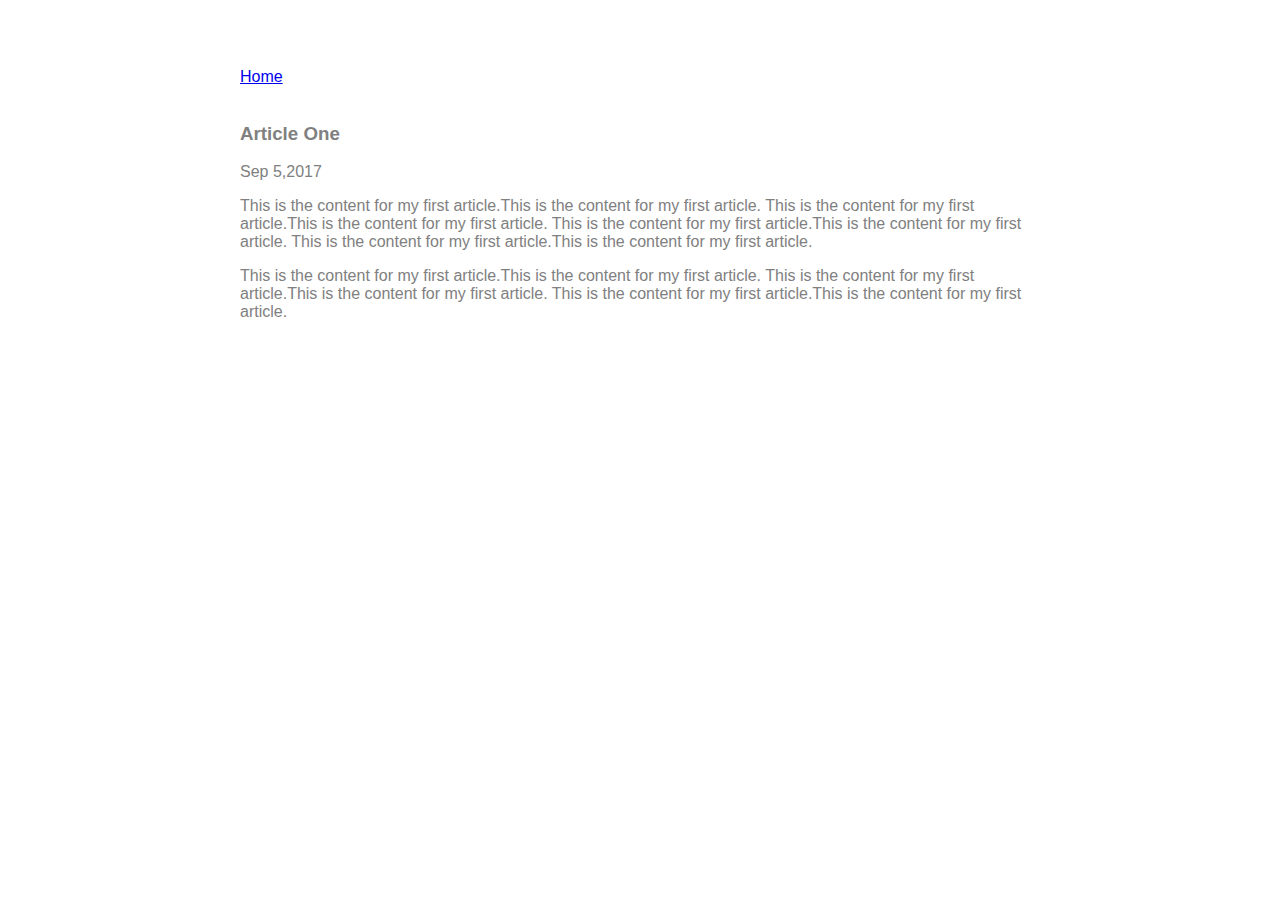
<file: myportfolio.html>
<html>

    <head>
        <title>
            Article-one | Kriti Jain 
        </title>
        
        <style>
        .container{
            max-width:800px;
            margin:0 auto;
            color:grey;
            font-family:sans-serif;
            padding-top:60px;
            padding-left:20px;
            padding-right:20px;
        }
        
        </style>
    </head>    

    <body>
        <div class="container">
        
            <div>
                <a href="/">Home</a>
            </div>
            <br/>
            <h3>Article One</h3>
            
            <div>
                Sep 5,2017
            </div>
            
            <div>
                <p>
                    This is the content for my first article.This is the content for my first article. This is the content for my first article.This is the content for my first article. This is the content for my first article.This is the content for my first article. This is the content for my first article.This is the content for my first article.
                </p>
                
                <p>
                     This is the content for my first article.This is the content for my first article. This is the content for my first article.This is the content for my first article. This is the content for my first article.This is the content for my first article.
                </p>
            </div>
        </div>
    </body>

</html>
</file>
